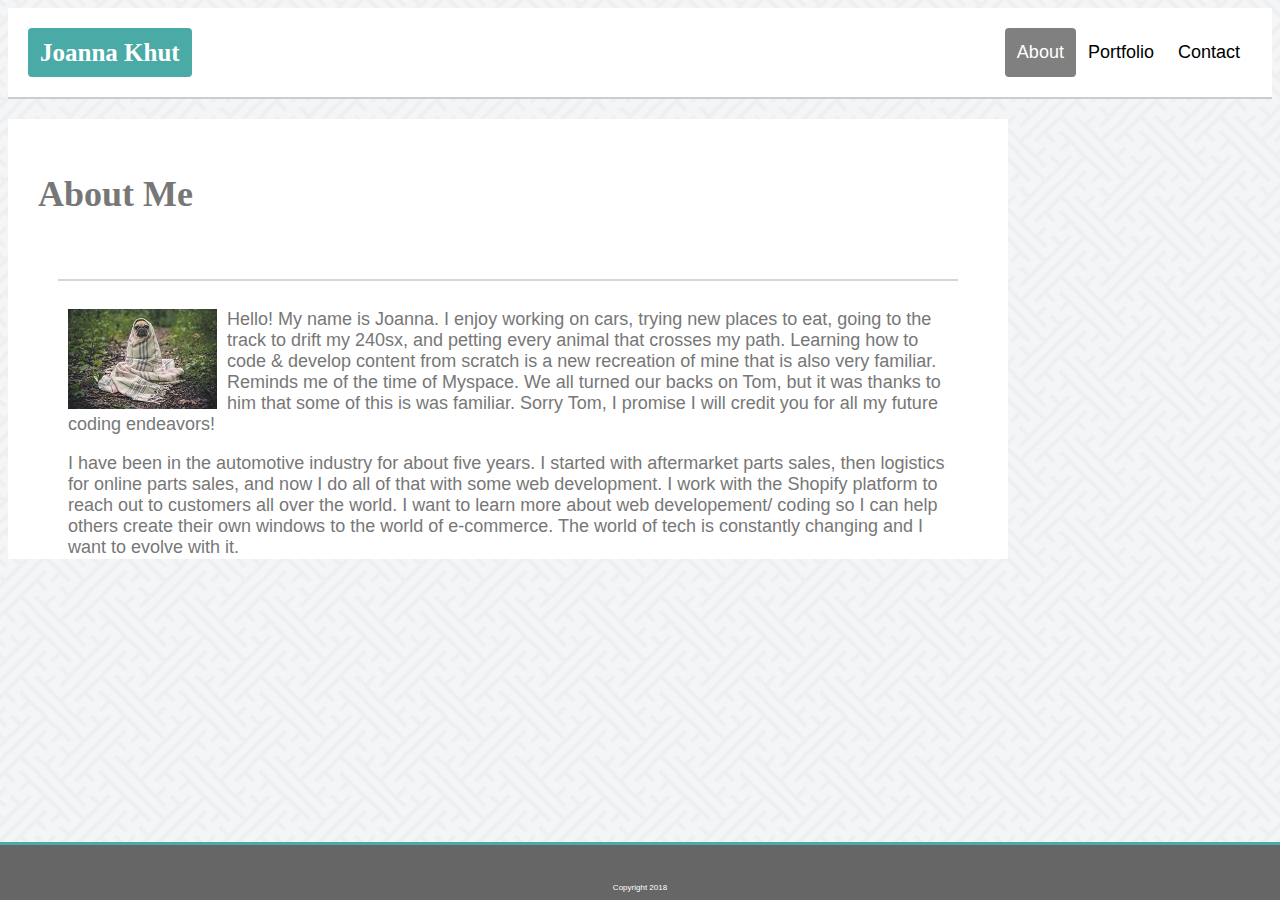
<file: index.html>
<!DOCTYPE html>
<html lang="en">

<head>
    <meta charset="UTF-8">
    <meta name="viewport" content="width=device-width, initial-scale=1.0">
    <meta http-equiv="X-UA-Compatible" content="ie=edge">
    <link rel="stylesheet" type="text/css" href="./assets/css/style.css">
    <title> Main Profile</title>
    <style>
        body {
            background-image: url("./assets/images/sayagata-400px.png");
        }
    </style>
</head>

<body>

    <div class="navbar">
        <a href="./index.html" class="logo">Joanna Khut</a>
        <div class="navbar-right">
            <a class="active" href="./index.html">About</a>
            <a href="./portfolio.html">Portfolio</a>
            <a href="./contact.html">Contact</a>
        </div>
    </div>

    <section class="about">
        <div id="aboutme">
            <header>
                <h1>About Me</h1>
            </header>
        </div>
        <div id="paragraph">
            <p>
                <img id="aboutmeimg" src="./assets/images/pugblanket.jpg">

                Hello! My name is Joanna. I enjoy working on cars, trying new places to eat, going to the track to
                drift my 240sx,
                and petting every animal that crosses my path. Learning how to code & develop content from scratch is a
                new recreation of mine that is also very familiar. Reminds me of the time of Myspace.
                We all turned our backs on Tom, but it was thanks to him that some of this is was familiar. Sorry Tom,
                I promise I will credit you for all my future coding endeavors!
            </p>
            <p>
                I have been in the automotive industry for about five years.
                I started with aftermarket parts sales, then logistics for online parts sales, and now I do all of that
                with some web development.
                I work with the Shopify platform to reach out to customers all over the world. I want to learn more
                about web developement/ coding so I can help others
                create their own windows to the world of e-commerce. The world of tech is constantly changing and I
                want to evolve with it.
            </p>

        </div>

    </section>

    <div class="footer">
        <p>Copyright 2018</p>
    </div>

</body>

</html>
</file>
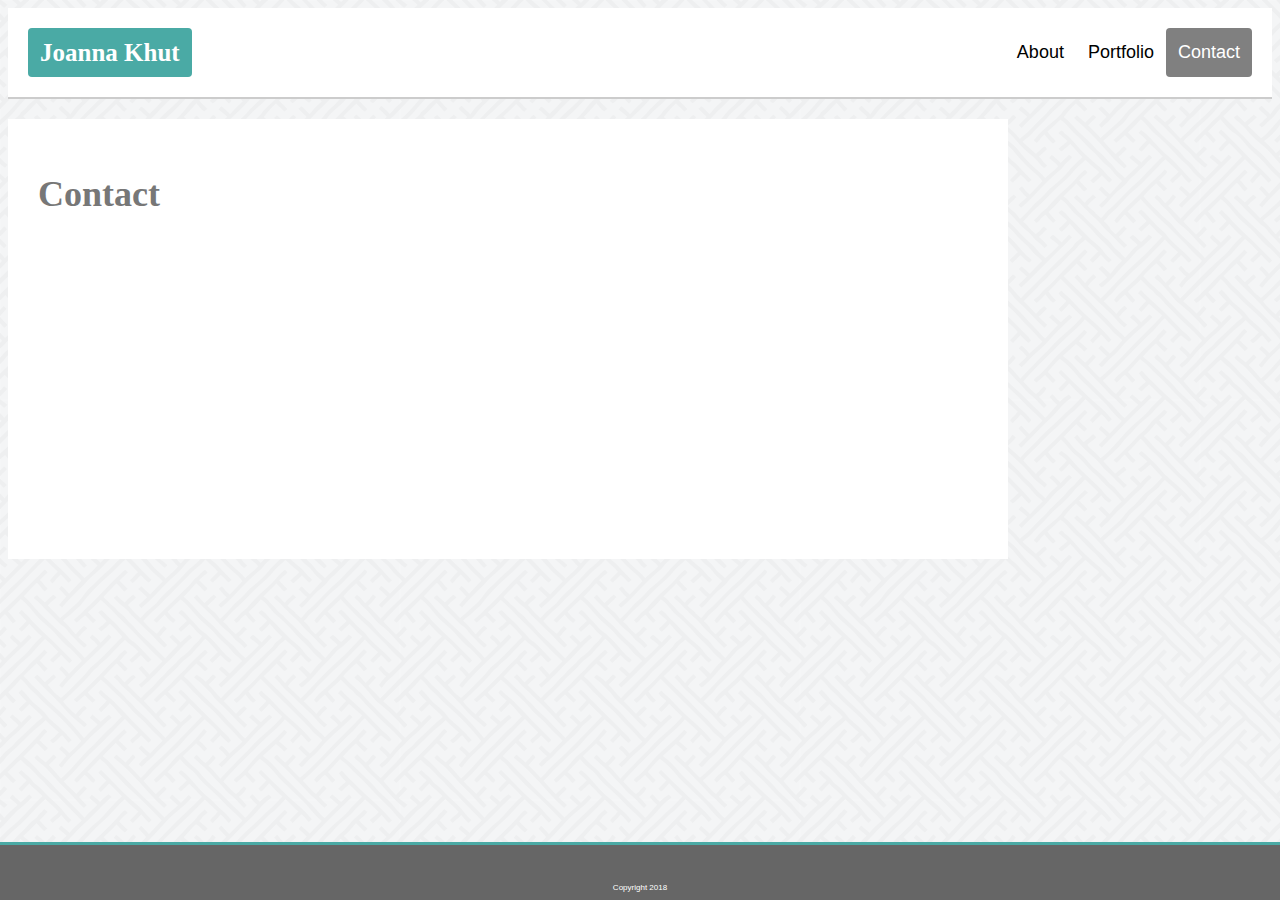
<file: contact.html>
<!DOCTYPE html>
<html lang="en">

<head>
    <meta charset="UTF-8">
    <meta name="viewport" content="width=device-width, initial-scale=1.0">
    <meta http-equiv="X-UA-Compatible" content="ie=edge">
    <link rel="stylesheet" type="text/css" href="./assets/css/style.css">
    <title>Contact</title>

    <style>
        body {
            background-image: url("./assets/images/sayagata-400px.png");
        }
    </style>

</head>

<body>

    <div class="navbar">
        <a href="./index.html" class="logo">Joanna Khut</a>
        <div class="navbar-right">
            <a href="./index.html">About</a>
            <a href="./portfolio.html">Portfolio</a>
            <a class="active" href="./contact.html">Contact</a>
        </div>
    </div>

    <section>
        <div id="contact">
            <header>
                <h1> Contact </h1>
            </header>
        </div>
    </section>


    <div class="footer">
        <p>Copyright 2018</p>
    </div>


</body>

</html>
</file>
<file: assets/css/style.css>
body {
    font-family: arial, Helvetica, sans-serif;
    color: #777;
    font-size: 18px;
    box-sizing: border-box;
}

header {
    margin-bottom: 10px;
    padding: 10px;
    font-family: 'Georgia', Times, Times New Roman, serif;

}

#aboutmeimg {
    float: left;
    margin-right: 10px;
}

#paragraph {
    border-top: 2px solid #cccc;
    padding: 10px;
    margin: 30px;
}

#aboutme {
    Background: #ffffff;
    border-color: #dddddd;

}

#contact {
  width: 960px;
  height: 400px;
  background: #ffffff;
  padding: 20px;

}

.portfolio {
  width: 960px;
  height: 700px auto;
  background: #ffffff;
  padding: 20px;
}

.about {
    width: 960px;
    height: 400px;
    background: #ffffff;
    padding: 20px;
    
}

.footer {
  position: fixed;
  left: 0;
  bottom: 0;
  width: 100%;
  background: #666666;
  color: #ffffff;
  border-top: 3px solid #4aaaa5;
  text-align: center;
  display: block;
  font-size: 8px;
  padding-top: 30px;

}

#footerportfolio {
  position: fixed;
  left: 0;
  bottom: 0;
  width: 100%;
  background: #666666;
  color: #ffffff;
  border-top: 3px solid #4aaaa5;
  text-align: center;
  display: block;
  font-size: 8px;
  padding-top: 30px;
  clear: both;

}

/* Style the header with a grey background and some padding */
.navbar {
    background-color: #ffffff;
    overflow: hidden;
    padding: 20px;
    display: block;
    margin-bottom: 20px;
    border-bottom: 2px solid #cccccc;

  }
  
  /* Style the header links */
  .navbar a {
    float: left;
    color: black;
    text-align: center;
    padding: 12px;
    text-decoration: none;
    font-size: 18px; 
    line-height: 25px;
    border-radius: 4px;
  }
  
  /* Style the logo link (notice that we set the same value of line-height and font-size to prevent the header to increase when the font gets bigger */
  .navbar a.logo {
    font-family: 'Georgia', Times, Times New Roman, serif;
    font-size: 25px;
    font-weight: bold;
    background: #4aaaa5;
    color: #ffffff;
  }
  
  /* Change the background color on mouse-over */
  .navbar a:hover {
    background-color: #ddd;
    color: black;
  }
  
  /* Style the active/current link*/
  .navbar a.active {
    background-color: gray;
    color: white;
  }
  
  /* Float the link section to the right */
  .navbar-right {
    float: right;
  }
  
  /* Add media queries for responsiveness - when the screen is 500px wide or less, stack the links on top of each other */ 
  @media screen and (max-width: 500px) {
    .navbar a {
      float: none;
      display: block;
      text-align: left;
    }
    .navbar-right {
      float: none;
    }
  }
</file>
